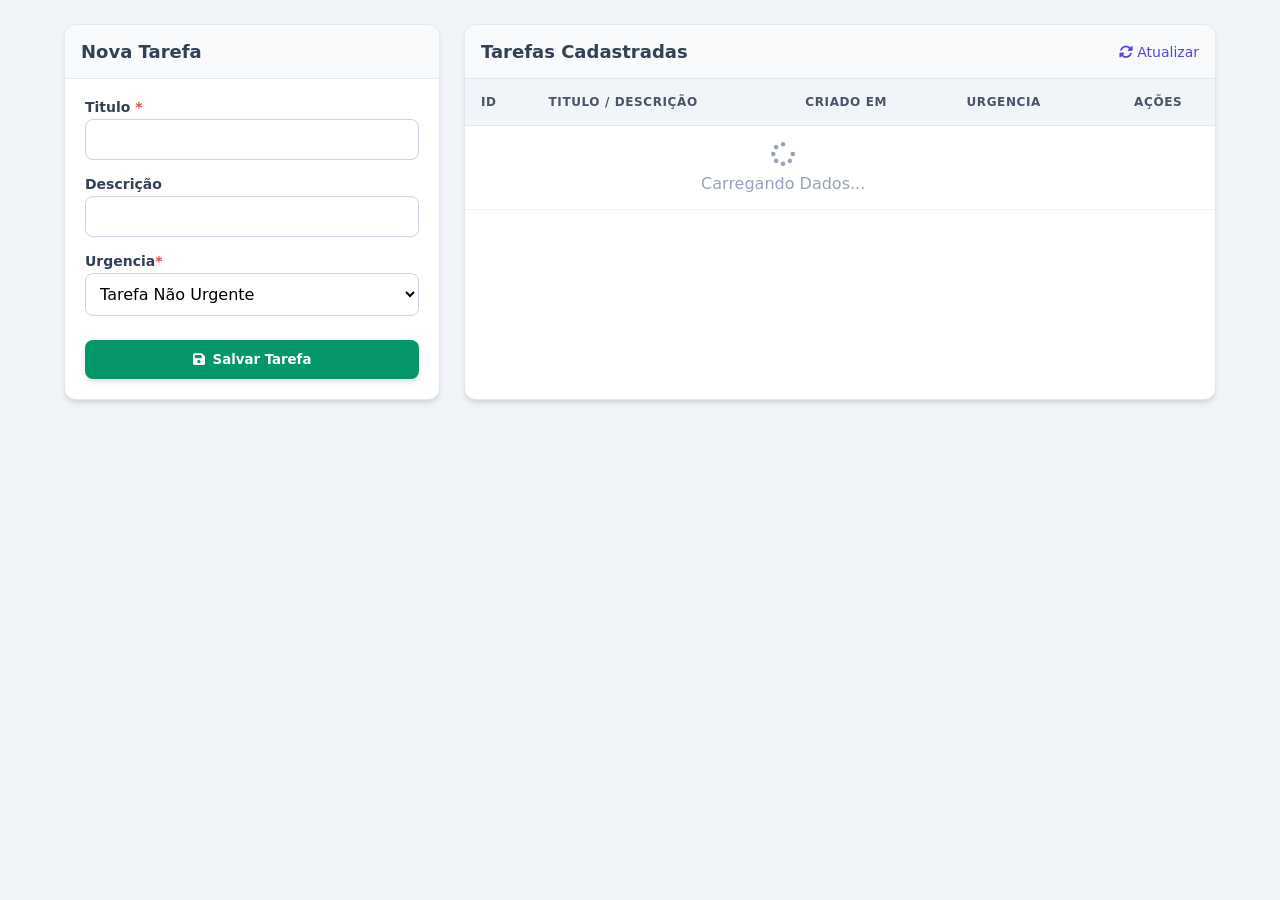
<file: index.html>
<!DOCTYPE html>
<html lang="en">

<head>
    <meta charset="UTF-8">
    <meta name="viewport" content="width=device-width, initial-scale=1.0">
    <title>Prova</title>

    <link rel="stylesheet" href="style.css">
    <link rel="stylesheet" href="https://cdnjs.cloudflare.com/ajax/libs/font-awesome/6.4.0/css/all.min.css">
</head>

<body>
    <main class="main-container">
        <div class="content-wrapper">
            <div id="conteudo-app" class="app-content">
                <div class="layout-grid">
                    <div class="slide-bar">

                        <!-- --- FORMULARIO --- -->
                        <div class="form-card">
                            <div class="form-header">
                                <h2 id="form-titulo" class="form-title">Nova Tarefa</h2>
                                <button onclick="criarTabelaTarefa()" id="btn-cancelar"
                                    class="btn-cancel hidden">Cancelar Edição</button>

                            </div>

                            <form id="form-tarefa" class="form-body">
                                <input type="hidden" id="tarefa-id" value="">
                                <input type="hidden" id="criado_em" value="">
                                <div class="form-group">
                                    <label class="form-label" for="titulo">Titulo <span
                                            class="required">*</span></label>
                                    <input type="text" id="titulo" class="form-control" required>
                                </div>

                                <!-- -- descrição --- -->
                                <div class="form-group">
                                    <label class="form-label" for="descricao">Descrição</label></label>

                                    <input type="text" id="descricao" class="form-control"
                                         required>

                                </div>

                                 <div class="form-group">
                                    <label class="form-label" for="urgencia">Urgencia<span
                                            class="required">*</span></label>
                                    <select class="form-control" id="urgencia">
                                        <option value="nao-urgente">Tarefa Não Urgente</option>
                                        <option value="normal">Tarefa Normal</option>
                                        <option value="urgente">Tarefa Urgente</option>
                                    </select>
                                </div>

                                <button type="submit" id="btn-salvar" class="btn-submit">
                                    <i class="fas fa-save"></i><span id="btn-salvar-text">Salvar Tarefa</span>
                                </button>

                            </form>
                        </div>
                    </div>

                    <div class="main-col">
                        <div class="table-card">
                            <div class="form-header">
                                <h2 class="form-title">Tarefas Cadastradas</h2>
                                <button onclick="criarTabelaTarefa" class="btn-refresh">
                                    <i class="fas fa-sync-alt"></i>Atualizar
                                </button>
                            </div>

                            <div class="tableresponsive">
                                <table class="data-table">
                                    <thead>
                                        <tr class="table-head-row">
                                            <th>ID</th>
                                            <th>Titulo / Descrição</th>
                                            <th>Criado em</th>
                                            <th>Urgencia</th>
                                            <th class="text-center">Ações</th>
                                        </tr>
                                    </thead>
                                    <tbody id="tabela-corpo">
                                        <tr>
                                            <td colspan="4" class="empty-state">
                                                <i class="fas fa-spinner fa-spin"></i>
                                                <br>
                                                Carregando Dados...
                                            </td>
                                        </tr>
                                    </tbody>

                                </table>
                            </div>
                        </div>
                    </div>

                </div>
            </div>
        </div>
    </main>

    <div id="toast-container"></div>

    <script type="module" src="script.js"></script>
    <script type="module" src="script_db.js"></script>
</body>

</html>
</file>
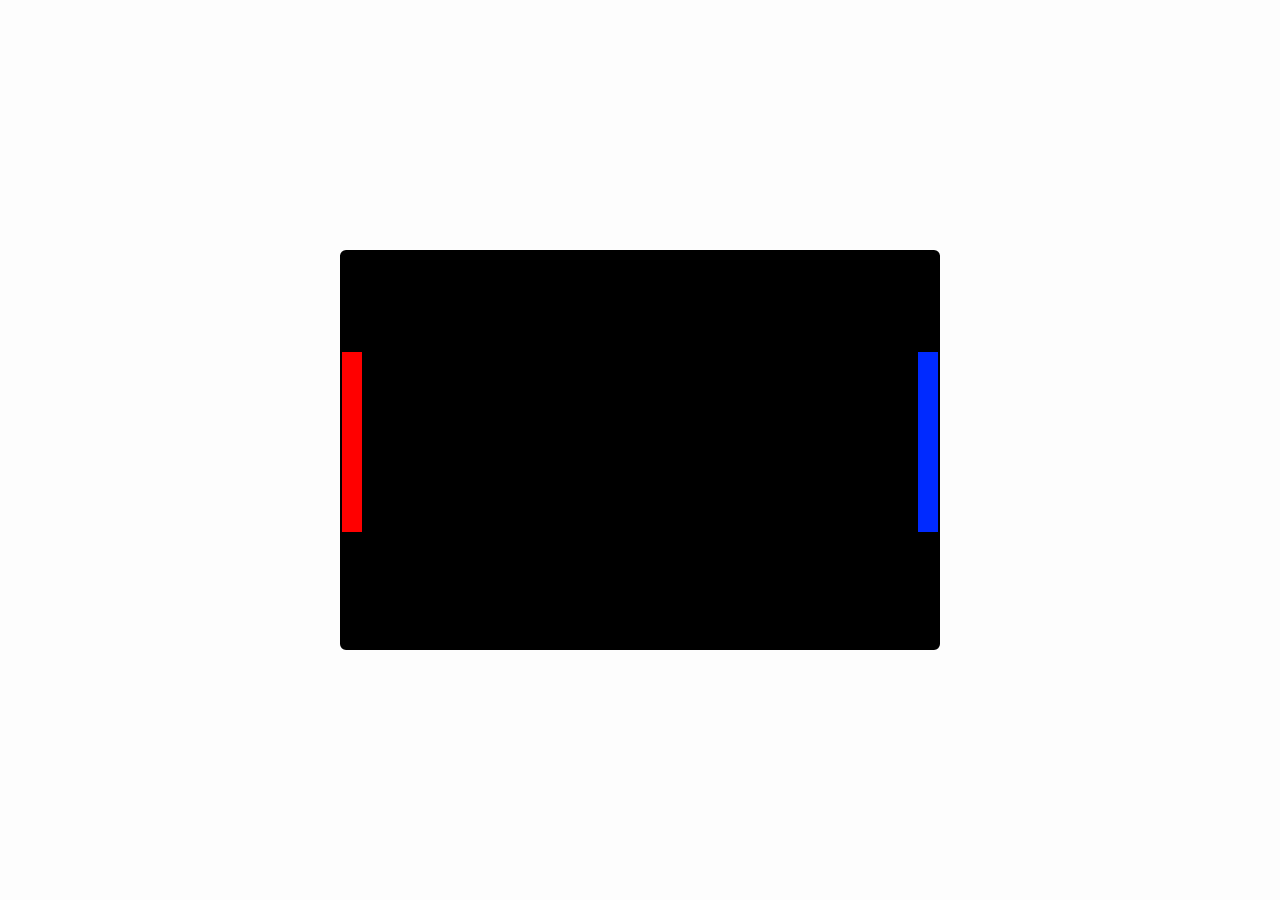
<file: PING PONG/index.html>
<!doctype html>
<html lang="en">
  <head>
    <meta charset="UTF-8" />
    <meta name="viewport" content="width=device-width, initial-scale=1.0" />
    <title>Movimento</title>
    <link rel="stylesheet" href="style.css" />
  </head>

  <body>
    <div id="tudo">
      <div id="campo">
        <div id="raquete1"></div>
        <div id="raquete2"></div>
      </div>
    </div>

    <script src="movimento.js"></script>
  </body>
</html>
</file>
<file: style.css>
:root {
    /* Tons de Slate (Cinza Azulado) */
    --slate-50: #f8fafc;
    --slate-100: #f1f5f9;
    --slate-200: #e2e8f0;
    --slate-300: #cbd5e1;
    --slate-400: #94a3b8;
    --slate-500: #64748b;
    --slate-600: #475569;
    --slate-700: #334155;
    --slate-800: #1e293b; /* Adicionado para textos escuros */

    /* Tons de Verde (Emerald / Green) */
    --emerald-100: #d1fae5; /* Adicionado para o fundo da badge ativa */
    --emerald-600: #059669;
    --emerald-700: #047857;
    --green-600: #16a34a; /* Adicionado para toast de sucesso */

    /* Tons de Azul e Indigo */
    --indigo-500: #6366f1;
    --indigo-600: #4f46e5;
    --indigo-700: #4338ca;
    --indigo-800: #3730a3;
    --blue-50: #eff6ff;  /* Adicionado para fundo do botão de editar */
    --blue-600: #2563eb; /* Adicionado para cor do botão de editar e toast info */

    /* Tons de Vermelho e Rosa */
    --red-50: #fef2f2;   /* Adicionado para fundo do botão excluir */
    --red-500: #ef4444;
    --red-600: #dc2626;  /* Adicionado para cor do botão excluir */
    --rose-100: #ffe4e6; /* Adicionado para fundo da badge inativa */
    --rose-600: #e11d48; /* Adicionado para toast de erro */
    --rose-700: #be123c; /* Adicionado para cor do texto da badge inativa */

    /* Neutras e Efeitos */
    --white: #ffffff;
    --shadow-sm: 0 1px 2px 0 rgba(0, 0, 0, 0.05);
    --shadow-md: 0 4px 6px -1px rgba(0, 0, 0, 0.1), 0 2px 4px -1px rgba(0, 0, 0, 0.06);
}

/* Reset básico */
* {
    box-sizing: border-box;
    margin: 0;
    padding: 0;
    font-family: system-ui, -apple-system, sans-serif;
}

body {
    background-color: var(--slate-100);
    display: flex;
    flex-direction: column;
    min-height: 100vh;
}

/* =========================================
Estrutura Principal (Novo)
========================================= */
.main-container {
    flex-grow: 1;
    overflow-y: auto;
    padding: 1rem;
    position: relative;
}

.content-wrapper {
    max-width: 72rem;
    margin: 0 auto;
}

.app-content {
    display: flex;
    flex-direction: column;
    gap: 1.5rem;
}

@media (min-width: 768px) {
    .main-container {
        padding: 1.5rem;
    }
}

.config-input:focus {
    border-color: var(--indigo-500);
    box-shadow: 0 0 0 2px rgba(99, 102, 241, 0.2);
}

.btn-config-primary {
    padding: 0.5rem 1rem;
    background-color: var(--indigo-600);
    color: var(--white);
    border-radius: 0.25rem;
    border: none;
    cursor: pointer;
    font-weight: 500;
    font-size: 0.875rem;
    transition: background-color 0.2s;
    width: 100%;
}

.btn-config-primary:hover {
    background-color: var(--indigo-700);
}

.btn-config-secondary {
    padding: 0.5rem 1rem;
    background-color: var(--slate-200);
    color: var(--slate-700);
    border-radius: 0.25rem;
    border: none;
    cursor: pointer;
    font-weight: 500;
    font-size: 0.875rem;
    transition: background-color 0.2s;
    width: 100%;
}

.btn-config-secondary:hover {
    background-color: var(--slate-300);
}

/* Media query para o painel no Desktop */
@media (min-width: 768px) {
    .config-panel {
        flex-direction: row;
        align-items: flex-end;
    }

    .config-actions {
        flex-direction: row;
        width: auto;
    }

    .btn-config-primary,
    .btn-config-secondary {
        width: auto;
    }
}

/* =========================================
Layout Geral do Grid (Mantido)
========================================= */
.layout-grid {
    display: grid;
    gap: 1.5rem;
}

/* lg:col-span-1 (padrão mobile) */
.sidebar-col {
    grid-column: span 1;
}

/* Coluna da tabela */
.main-col {
    grid-column: span 1;
}

/* lg:grid-cols-3 no desktop (1fr para form, 2fr para listagem) */
@media (min-width: 1024px) {
    .layout-grid {
        grid-template-columns: 1fr 2fr;
    }
}

/* =========================================
Card do Formulário
========================================= */
.form-card {
    background-color: var(--white);
    border-radius: 0.75rem;
    box-shadow: var(--shadow-md);
    border: 1px solid var(--slate-200);
    overflow: hidden;
    position: sticky;
    top: 1.5rem;
}

.form-header {
    background-color: var(--slate-50);
    padding: 1rem;
    border-bottom: 1px solid var(--slate-200);
    display: flex;
    justify-content: space-between;
    align-items: center;
}

.form-title {
    font-weight: 700;
    color: var(--slate-700);
    font-size: 1.125rem;
}

.btn-cancel {
    font-size: 0.75rem;
    background-color: var(--slate-200);
    color: var(--slate-600);
    padding: 0.25rem 0.5rem;
    border-radius: 0.25rem;
    border: none;
    cursor: pointer;
    transition: background-color 0.2s;
}

.btn-cancel:hover {
    background-color: var(--slate-300);
}

.hidden {
    display: none !important;
}

/* =========================================
Corpo do Formulário
========================================= */
.form-body {
    padding: 1.25rem;
    display: flex;
    flex-direction: column;
    gap: 1rem;
}

.form-group {
    display: flex;
    flex-direction: column;
}

.form-label {
    display: block;
    font-size: 0.875rem;
    font-weight: 600;
    color: var(--slate-700);
    margin-bottom: 0.25rem;
}

.required {
    color: var(--red-500);
}
.center_id{
    text-align: center;
}
.form-control {
    width: 100%;
    padding: 0.625rem;
    border: 1px solid var(--slate-300);
    border-radius: 0.5rem;
    outline: none;
    transition: all 0.2s;
    background-color: var(--white);
    font-size: 1rem;
}

.form-control:focus {
    border-color: var(--indigo-500);
    box-shadow: 0 0 0 2px rgba(99, 102, 241, 0.2);
}

.btn-submit {
    width: 100%;
    margin-top: 0.5rem;
    background-color: var(--emerald-600);
    color: var(--white);
    font-weight: 700;
    padding: 0.75rem 1rem;
    border-radius: 0.5rem;
    border: none;
    cursor: pointer;
    box-shadow: var(--shadow-md);
    transition: background-color 0.2s;
    display: flex;
    justify-content: center;
    align-items: center;
    gap: 0.5rem;
}

.btn-submit:hover {
    background-color: var(--emerald-700);
}

/* =========================================
Card e Tabela
========================================= */
.table-card {
    background-color: var(--white);
    border-radius: 0.75rem;
    box-shadow: var(--shadow-md);
    border: 1px solid var(--slate-200);
    overflow: hidden;
    height: 100%;
    display: flex;
    flex-direction: column;
}

.btn-refresh {
    font-size: 0.875rem;
    color: var(--indigo-600);
    background: transparent;
    border: none;
    cursor: pointer;
    display: flex;
    align-items: center;
    gap: 0.25rem;
    transition: color 0.2s;
}

.btn-refresh:hover {
    color: var(--indigo-800);
}

.table-responsive {
    overflow-x: auto;
    flex-grow: 1;
    padding: 0;
}

.data-table {
    width: 100%;
    text-align: left;
    border-collapse: collapse;
}

.table-head-row {
    background-color: var(--slate-100);
    color: var(--slate-600);
    font-size: 0.75rem;
    text-transform: uppercase;
    letter-spacing: 0.05em;
    text-align: left;
}

.text-center {
    text-align: center;
}
.empty-state {
    padding: 2rem;
    text-align: center;
    color: var(--slate-400);
}

.empty-state i {
    font-size: 1.5rem;
    margin-bottom: 0.5rem;
}

.data-table th {
    padding: 1rem;
    font-weight: 600;
    border-bottom: 1px solid var(--slate-200);
}

/* Adicionando padding global para todas as células (substitui o antigo p-4 do JS) */
.data-table td {
    padding: 1rem;
}

.data-table tbody tr {
    border-bottom: 1px solid var(--slate-100);
    transition: background-color 0.2s;
}

/* Efeito hover na linha da tabela */
.data-table tbody tr:hover {
    background-color: var(--slate-50);
}


/* =========================================
Elementos Dinâmicos gerados por JS
========================================= */

.badge-data {
    border-radius: 1px solid;
    background: #f8fafc;
}

.cell-id {
    font-size: 0.875rem;
    font-family: monospace;
    color: var(--slate-500);
}

.cell-name {
    font-weight: 700;
    color: var(--slate-800);
}

.cell-descricao {
    font-size: 0.75rem;
    color: var(--slate-500);
}

/* Badges de Status */
.badge {
    display: inline-block;
    padding: 0.25rem 0.5rem;
    border-radius: 9999px;
    font-size: 0.75rem;
    font-weight: 700;
}

.normal {
    background-color: var(--blue-100);
    color: var(--blue-600);
}

.nao-urgente {
    background-color: var(--emerald-100);
    color: var(--emerald-700);
}

.urgente {
    background-color: var(--rose-100);
    color: var(--rose-700);
}

/* Botões de Ação (Editar e Excluir) */
.action-container {
    display: flex;
    justify-content: center;
    gap: 0.5rem;
}

.btn-action {
    width: 2rem;
    height: 2rem;
    border-radius: 9999px;
    border: none;
    cursor: pointer;
    display: inline-flex;
    align-items: center;
    justify-content: center;
    transition: all 0.2s;
    box-shadow: var(--shadow-sm);
    font-size: 0.75rem;
}

.btn-edit {
    background-color: var(--blue-50);
    color: var(--blue-600);
}

.btn-edit:hover {
    background-color: var(--blue-600);
    color: var(--white);
}

.btn-delete {
    background-color: var(--red-50);
    color: var(--red-600);
}

.btn-delete:hover {
    background-color: var(--red-600);
    color: var(--white);
}

/* =========================================
Toasts (Notificações)
========================================= */
#toast-container {
    position: fixed;
    bottom: 1rem;
    right: 1rem;
    display: flex;
    flex-direction: column;
    gap: 0.5rem;
    z-index: 50;
}

.toast-message {
    color: var(--white);
    padding: 0.75rem 1rem;
    border-radius: 0.25rem;
    box-shadow: 0 10px 15px -3px rgba(0, 0, 0, 0.1), 0 4px 6px -4px rgba(0, 0, 0, 0.1);
    display: flex;
    align-items: center;
    gap: 0.75rem;
    font-size: 0.875rem;
    font-weight: 500;
}

.bg-green-600 {
    background-color: var(--green-600);
}

.bg-rose-600 {
    background-color: var(--rose-600);
}

.bg-blue-600 {
    background-color: var(--blue-600);
}

.toast-enter { animation: slideIn 0.3s ease-out forwards; }

@keyframes slideIn {
    from {
        opacity: 0;
        transform: translateX(100%);
    }
    to {
        opacity: 1;
        transform: translateX(0);
    }
}
</file>
<file: PING PONG/style.css>
body{
   overflow: hidden;
   background-color: #fdfdfd;
   margin: 0;
   display: flex;
   justify-content: center;
   align-items: center;
   height: 100vh;
}

#campo{
    position: relative;
    width: 600px;
    height: 400px;
    background-color: black;
    border: 2px solid black;
    border-radius: 6px;
    box-sizing: border-box;
}

#tudo {
background: #fdfdfd;
}

#raquete1{
    position: absolute;
    left: 0;
    top: 100px;
    width: 20px;
    height: 180px;
    background-color: rgb(255, 0, 0);
}

#raquete2{
    position: absolute;
    right: 0;
    top: 100px;
    width: 20px;
    height: 180px;
    background-color: rgb(0, 42, 255);
}
</file>
